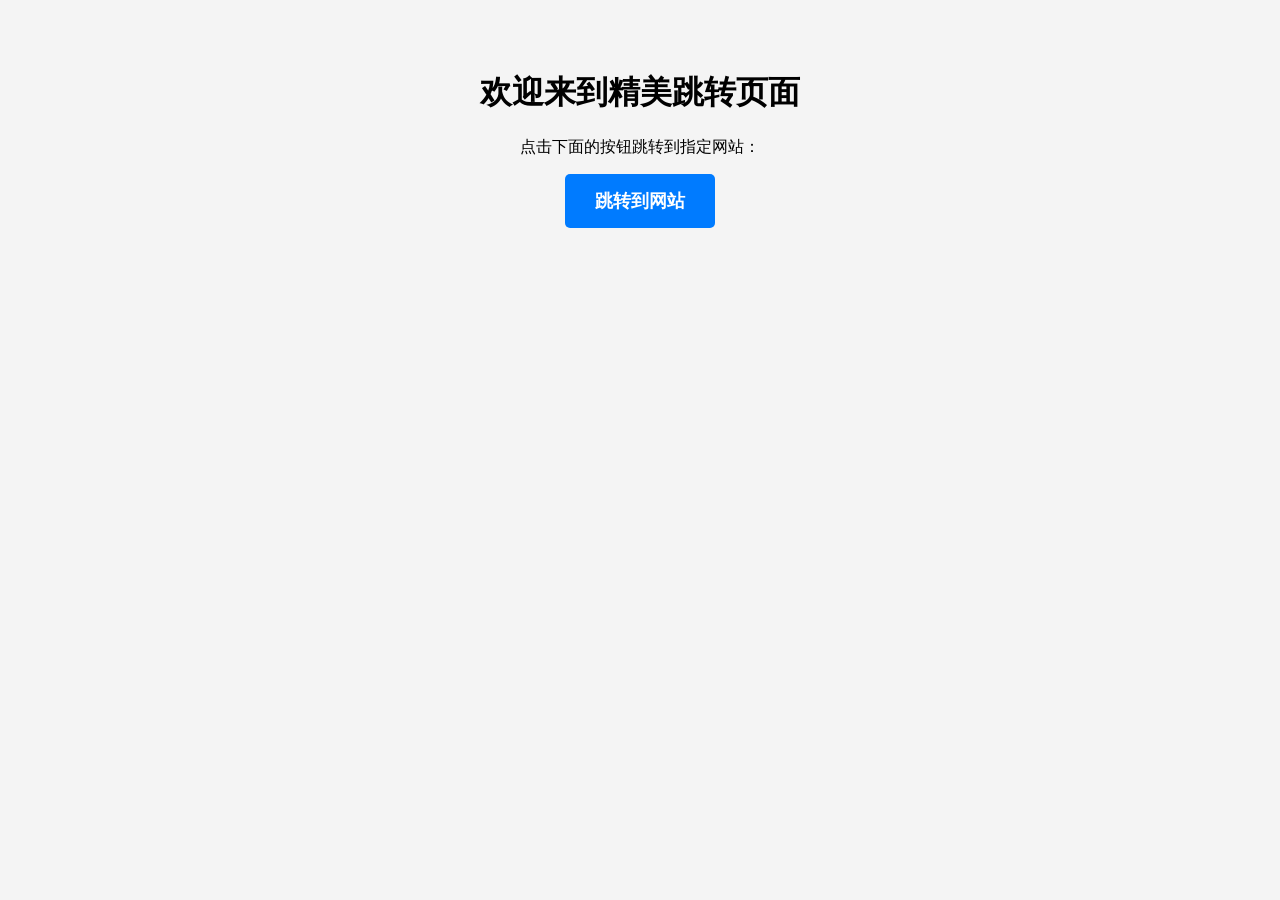
<file: index.html>
<!DOCTYPE html>
<html lang="zh">
<head>
    <meta charset="UTF-8">
    <meta name="viewport" content="width=device-width, initial-scale=1.0">
    <title>精美跳转页面</title>
    <style>
        body {
            font-family: Arial, sans-serif;
            text-align: center;
            background-color: #f4f4f4;
            margin: 0;
            padding: 50px;
        }
        .button {
            display: inline-block;
            padding: 15px 30px;
            font-size: 18px;
            font-weight: bold;
            color: white;
            background-color: #007BFF;
            border: none;
            border-radius: 5px;
            cursor: pointer;
            text-decoration: none;
            transition: background-color 0.3s ease;
        }
        .button:hover {
            background-color: #0056b3;
        }
    </style>
</head>
<body>
    <h1>欢迎来到精美跳转页面</h1>
    <p>点击下面的按钮跳转到指定网站：</p>
    <a href="https://lpvhttsl.ap-southeast-1.clawcloudrun.com/%e5%bd%ad%e6%a1%a5%e4%ba%8c%e5%88%9d%e4%b8%ad/" class="button">跳转到网站</a>
</body>
</html>
</file>
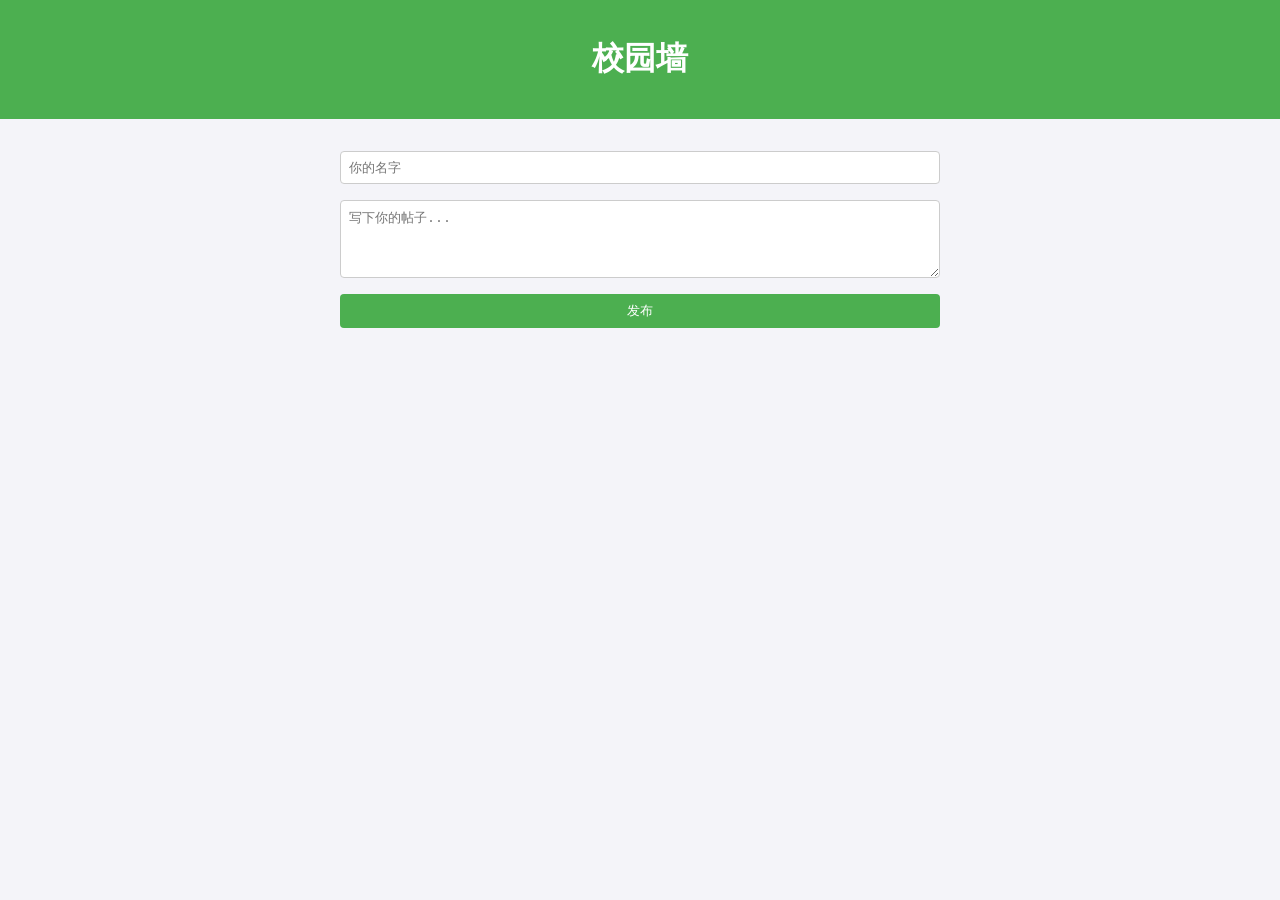
<file: 00.html>
<!DOCTYPE html>
<html lang="zh-CN">
<head>
    <meta charset="UTF-8">
    <meta name="viewport" content="width=device-width, initial-scale=1.0">
    <title>校园墙</title>
    <style>
        body {
            font-family: Arial, sans-serif;
            background-color: #f4f4f9;
            margin: 0;
            padding: 0;
            display: flex;
            flex-direction: column;
            align-items: center;
        }
        header {
            background-color: #4CAF50;
            color: white;
            padding: 1rem;
            text-align: center;
            width: 100%;
        }
        main {
            width: 90%;
            max-width: 600px;
            margin: 2rem 0;
        }
        .post-form {
            display: flex;
            flex-direction: column;
            margin-bottom: 2rem;
        }
        .post-form input, .post-form textarea {
            margin-bottom: 1rem;
            padding: 0.5rem;
            border: 1px solid #ccc;
            border-radius: 4px;
        }
        .post-form button {
            padding: 0.5rem;
            background-color: #4CAF50;
            color: white;
            border: none;
            border-radius: 4px;
            cursor: pointer;
        }
        .post-form button:hover {
            background-color: #45a049;
        }
        .posts {
            list-style-type: none;
            padding: 0;
        }
        .post {
            background-color: white;
            padding: 1rem;
            margin-bottom: 1rem;
            border-radius: 4px;
            box-shadow: 0 2px 4px rgba(0, 0, 0, 0.1);
        }
    </style>
</head>
<body>
    <header>
        <h1>校园墙</h1>
    </header>
    <main>
        <form class="post-form" id="postForm">
            <input type="text" id="username" placeholder="你的名字" required>
            <textarea id="message" rows="4" placeholder="写下你的帖子..." required></textarea>
            <button type="submit">发布</button>
        </form>
        <ul class="posts" id="posts"></ul>
    </main>
    <script>
        document.getElementById('postForm').addEventListener('submit', function(event) {
            event.preventDefault();
            const username = document.getElementById('username').value;
            const message = document.getElementById('message').value;
            const postList = document.getElementById('posts');

            const postItem = document.createElement('li');
            postItem.className = 'post';
            postItem.innerHTML = `<strong>${username}</strong><p>${message}</p>`;
            postList.appendChild(postItem);

            document.getElementById('postForm').reset();
        });
    </script>
</body>
</html>
</file>
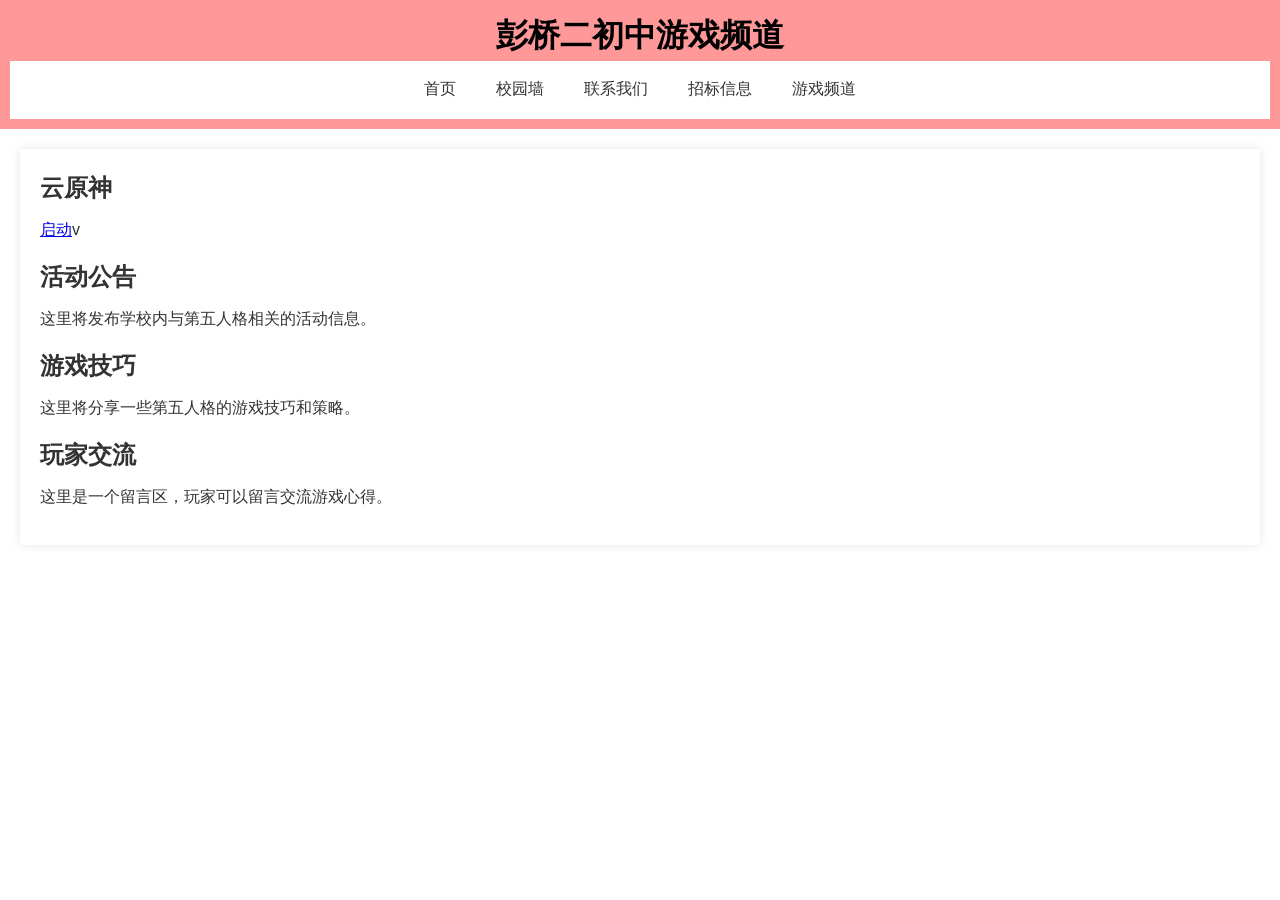
<file: dwrg.html>
<!DOCTYPE html>
<html lang="zh-CN">
<head>
    <meta charset="UTF-8">
    <meta name="viewport" content="width=device-width, initial-scale=1.0">
    <link rel="stylesheet" href="styles.css">
    <title>游戏频道</title>
    <style>
        /* 在这里添加CSS样式 */
        body {
            font-family: Arial, sans-serif;
            margin: 0;
            padding: 0;
        }
        header {
            background-color: #ff9898;
            color: #000000;
            padding: 10px;
            text-align: center;
        }
        main {
            margin: 20px;
        }
    </style>
</head>
<body>
    <header>
        <h1>彭桥二初中游戏频道</h1>
        <nav>
            <ul>
               <li><a href=zy.html>首页</a></li>
              
               <li><a href=xyq.html>校园墙</a></li>
               <li><a href=lxxx.html>联系我们</a></li>
               <li><a href=zbxx.html>招标信息</a></li>
               <li><a href=dwrg.html>游戏频道</a></li>
             </ul>
        </nav>
    </header>
    <main>
        <h2>云原神</h2>
        <p><a href="https://ys.mihoyo.com/cloud/">启动</a>v</p>

        <h2>活动公告</h2>
        <p>这里将发布学校内与第五人格相关的活动信息。</p>

        <h2>游戏技巧</h2>
        <p>这里将分享一些第五人格的游戏技巧和策略。</p>

        <h2>玩家交流</h2>
        <p>这里是一个留言区，玩家可以留言交流游戏心得。</p>

        <!-- 这里可以添加更多的内容，如图片、视频、论坛链接等 -->
    </main>

    <!-- 这里可以添加JavaScript代码来实现交互功能 -->
    <script>
        // 示例：隐藏某个元素
        // document.getElementById('someElementId').style.display = 'none';
    </script>
</body>
</html>
</file>
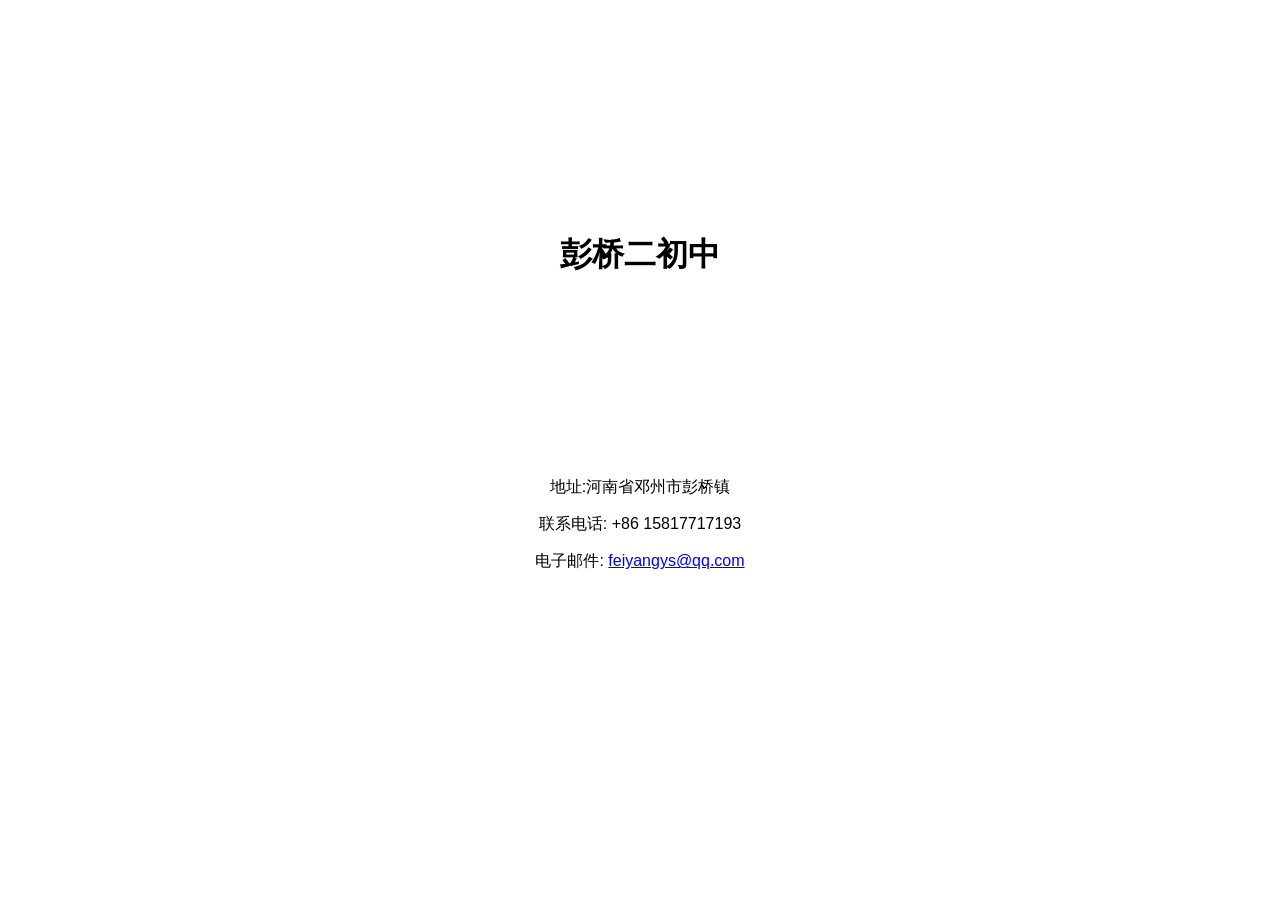
<file: lxxx.html>
<!DOCTYPE html>
<html lang="zh-CN">
<head>
    <meta charset="UTF-8">
    <meta name="viewport" content="width=device-width, initial-scale=1.0">
    <title>彭桥二初中联系信息</title>
    <style>
        /* 简单的样式 */
        body {
            font-family: Arial, sans-serif;
            margin: 12px;
            padding: 200px;
        }
        h1 {
            text-align: center;
        }
        .contact-info {
            margin-top: 200px;
            text-align: center;
        }
    </style>
</head>
<body>
    <h1>彭桥二初中</h1>
    <div class="contact-info">
        <p>地址:河南省邓州市彭桥镇</p>
        <p>联系电话: +86 15817717193</p>
        <p>电子邮件: <a href="mailto:feiyangys@qq.com">feiyangys@qq.com</a></p>
    </div>
</body>
</html>
</file>
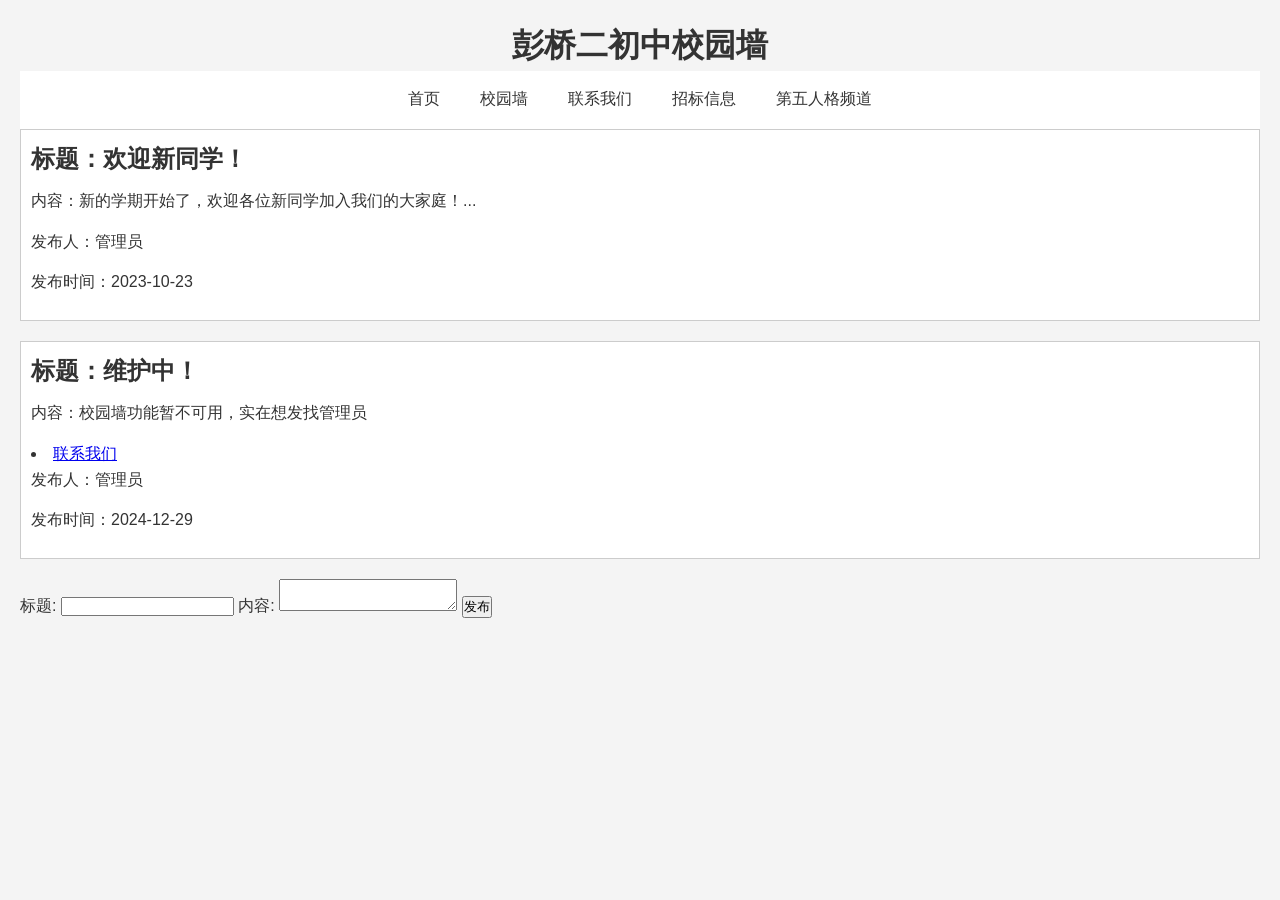
<file: xyq.html>
<!DOCTYPE html>
<html lang="zh-CN">
<head>
    <meta charset="UTF-8">
    <meta name="viewport" content="width=device-width, initial-scale=1.0">
    <title>彭桥二初中校园墙</title>
    <link rel="stylesheet" href="styles.css">
    <style>
        /* 在这里添加你的样式代码 */
        body {
            font-family: Arial, sans-serif;
            margin: 0;
            padding: 20px;
            background-color: #f4f4f4;
        }
        h1 {
            text-align: center;
            color: #333;
        }
        .wall-post {
            border: 1px solid #ccc;
            padding: 10px;
            margin-bottom: 20px;
            background-color: #fff;
        }
        .wall-post:hover {
            box-shadow: 0 0 10px rgba(0, 0, 0, 0.1);
        }
    </style>
</head>
<body>
    <h1>彭桥二初中校园墙</h1>
    <nav>
            <ul>
                <li><a href="index.html">首页</a></li>
                <li><a href=xyq.html>校园墙</a></li>
                <li><a href=lxxx.html>联系我们</a></li>
                <li><a href=zbxx.html>招标信息</a></li>
                <li><a href=dwrg.html>第五人格频道</a></li>
            </ul>
    </nav>

    <!-- 校园墙帖子开始 -->

    <div class="wall-post">
        <h2>标题：欢迎新同学！</h2>
        <p>内容：新的学期开始了，欢迎各位新同学加入我们的大家庭！...</p>
        <p>发布人：管理员</p>
        <p>发布时间：2023-10-23</p>
    </div>
    <div class="wall-post">
        <h2>标题：维护中！</h2>
        <p>内容：校园墙功能暂不可用，实在想发找管理员</p><li><a href=lxxx.html>联系我们</a></li>
        <p>发布人：管理员</p>
        <p>发布时间：2024-12-29</p>
    </div>
     <!-- 提交表单 -->
     <form id="postForm">
        <label for="title">标题:</label>
        <input type="text" id="title" name="title" required>

        <label for="content">内容:</label>
        <textarea id="content" name="content" required></textarea>

        <input type="submit" value="发布">
    </form>

    <!-- 提交表单的JavaScript处理 -->
    <script>
        document.getElementById('postForm').addEventListener('submit', function(event) {
            // 阻止表单的默认提交行为
            event.preventDefault();

            // 获取表单数据
            var title = document.getElementById('title').value;
            var content = document.getElementById('content').value;

            // 创建一个新的帖子元素
            var newPost = document.createElement('div');
            newPost.className = 'wall-post';

            // 创建帖子内容
            var titleElement = document.createElement('h2');
            titleElement.textContent = '标题：' + title;
            newPost.appendChild(titleElement);

            var contentElement = document.createElement('p');
            contentElement.textContent = '内容：' + content;
            newPost.appendChild(contentElement);

            // 假设当前用户是"游客"，你可以根据实际情况获取或设置用户名
            var authorElement = document.createElement('p');
            authorElement.textContent = '发布人：游客';
            newPost.appendChild(authorElement);

            // 假设当前时间是发布时间
            var date = new Date().toISOString().slice(0, 10).replace('T', ' ');
            var dateElement = document.createElement('p');
            dateElement.textContent = '发布时间：' + date;
            newPost.appendChild(dateElement);

            // 将新帖子添加到页面中的帖子列表的末尾
            var postsContainer = document.body; // 假设帖子列表是整个body，或者你可以指定一个特定的容器
            postsContainer.insertBefore(newPost, postsContainer.firstChild); // 插入到最前面

            // 重置表单
            document.getElementById('postForm').reset();
        });
    </script>
</body>
</html>

    <!-- 可以继续添加更多的帖子 -->

    <!-- 校园墙帖子结束 -->
</body>
</html>
</file>
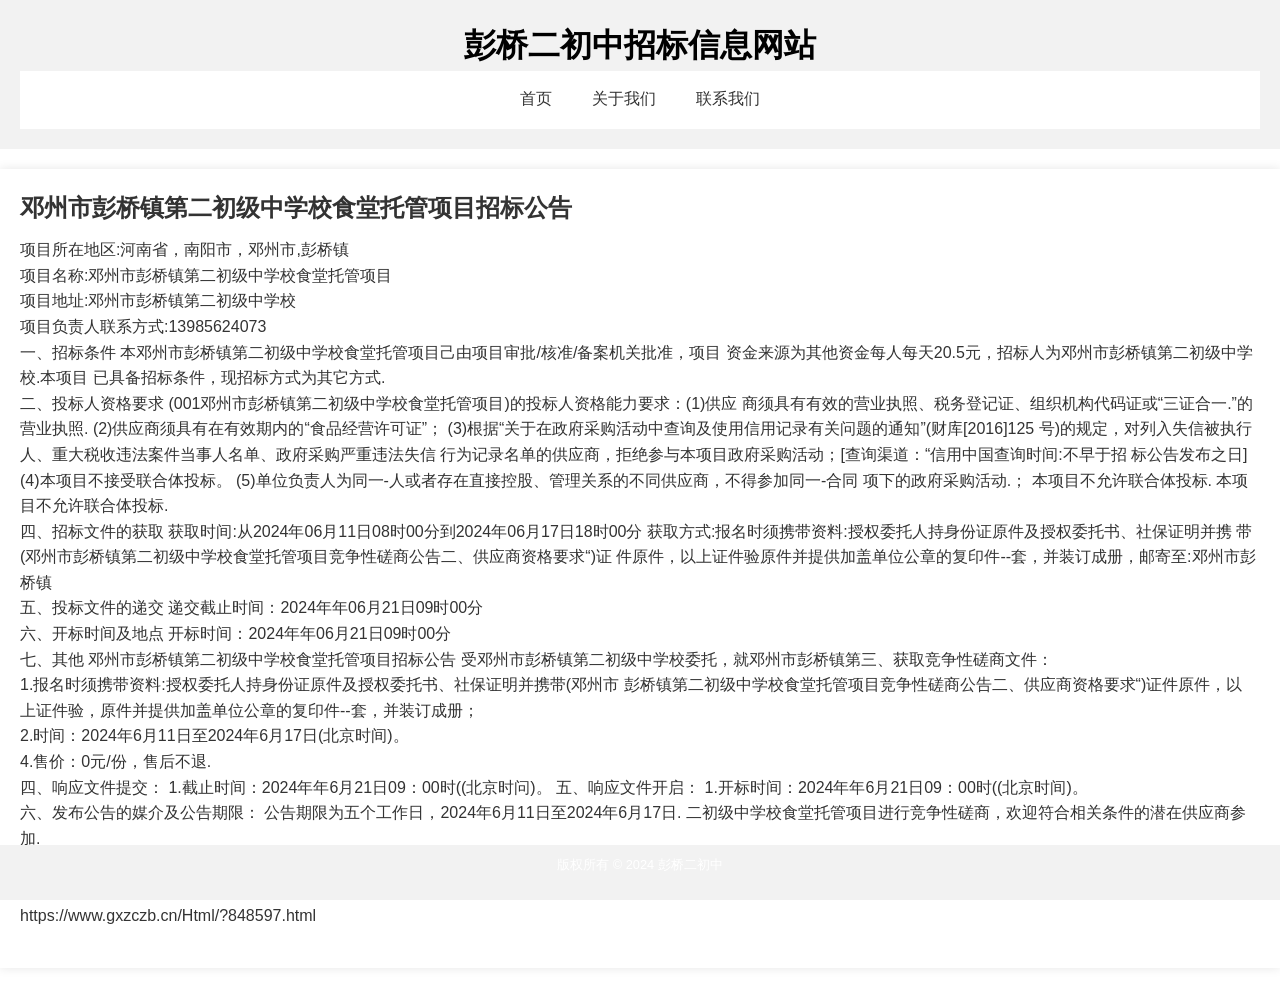
<file: zbxx.html>
<!DOCTYPE html>
<html lang="zh-CN">
<head>
    <meta charset="UTF-8">
    <meta name="viewport" content="width=device-width, initial-scale=1.0">
    <title>彭桥二初中招标信息网站</title>
    <link rel="stylesheet" href="styles.css"> <!-- 链接到CSS样式表 -->
</head>
<body>
    <header>
        <h1>彭桥二初中招标信息网站</h1>
         <nav>
            <ul>
                <li><a href="zy.html">首页</a></li>
                <li><a href="zy.html">关于我们</a></li>
                <li><a href="lxxx.html">联系我们</a></li>
                <!-- 可以添加更多页面链接 -->
            </ul>
        </nav>
    </header>

    <main>
        <!-- 这里根据当前页面显示相应的内容 -->
        <section class="Untitled-1.css"> <!-- 添加了类名，也可以只使用id -->
            <!-- 示例：首页内容 -->
            <h2>邓州市彭桥镇第二初级中学校食堂托管项目招标公告</h2>
            <p>
               项目所在地区:河南省，南阳市，邓州市,彭桥镇
                <br>项目名称:邓州市彭桥镇第二初级中学校食堂托管项目
                <br>项目地址:邓州市彭桥镇第二初级中学校
                <br>项目负责人联系方式:13985624073
                <br>一、招标条件

                本邓州市彭桥镇第二初级中学校食堂托管项目己由项目审批/核准/备案机关批准，项目
                
                资金来源为其他资金每人每天20.5元，招标人为邓州市彭桥镇第二初级中学校.本项目
                
                已具备招标条件，现招标方式为其它方式.
                <br>二、投标人资格要求

                (001邓州市彭桥镇第二初级中学校食堂托管项目)的投标人资格能力要求：(1)供应
                
                商须具有有效的营业执照、税务登记证、组织机构代码证或“三证合一.”的营业执照.
                
                (2)供应商须具有在有效期内的“食品经营许可证”；
                
                (3)根据“关于在政府采购活动中查询及使用信用记录有关问题的通知”(财库[2016]125
                
                号)的规定，对列入失信被执行人、重大税收违法案件当事人名单、政府采购严重违法失信
                
                行为记录名单的供应商，拒绝参与本项目政府采购活动；[查询渠道：“信用中国查询时间:不早于招
                
                标公告发布之日]
                
                (4)本项目不接受联合体投标。
                
                (5)单位负责人为同一-人或者存在直接控股、管理关系的不同供应商，不得参加同一-合同
                
                项下的政府采购活动.；
                
                本项目不允许联合体投标.
                
                本项目不允许联合体投标.
                
                <br>四、招标文件的获取
                
                获取时间:从2024年06月11日08时00分到2024年06月17日18时00分
                
                获取方式:报名时须携带资料:授权委托人持身份证原件及授权委托书、社保证明并携
                
                带(邓州市彭桥镇第二初级中学校食堂托管项目竞争性磋商公告二、供应商资格要求“)证
                
                件原件，以上证件验原件并提供加盖单位公章的复印件--套，并装订成册，邮寄至:邓州市彭桥镇
                <br>五、投标文件的递交

                递交截止时间：2024年年06月21日09时00分
                <br>六、开标时间及地点

                开标时间：2024年年06月21日09时00分
                
                <br>七、其他
                
                邓州市彭桥镇第二初级中学校食堂托管项目招标公告
                
                受邓州市彭桥镇第二初级中学校委托，就邓州市彭桥镇第三、获取竞争性磋商文件：
                
                <br>1.报名时须携带资料:授权委托人持身份证原件及授权委托书、社保证明并携带(邓州市
                
                彭桥镇第二初级中学校食堂托管项目竞争性磋商公告二、供应商资格要求“)证件原件，以
                
                上证件验，原件并提供加盖单位公章的复印件--套，并装订成册；
                
                <br>2.时间：2024年6月11日至2024年6月17日(北京时间)。
                
                <br>4.售价：0元/份，售后不退.
                
                <br>四、响应文件提交：
                
                1.截止时间：2024年年6月21日09：00时((北京时问)。
                
                五、响应文件开启：
                
                1.开标时间：2024年年6月21日09：00时((北京时间)。
                
                <br>六、发布公告的媒介及公告期限：
                
                公告期限为五个工作日，2024年6月11日至2024年6月17日.
                
                二初级中学校食堂托管项目进行竞争性磋商，欢迎符合相关条件的潜在供应商参加.
                
                <br>一、项目基本情况：
                
                1.项目编号：HNRS-2024-6004
                
                2.项目名称:邓州市彭桥镇第二初级中学校食堂托管项目
                
                3.招标需求:详见竞争性磋商文件
                
                4.服务期限:服务期3年
                
                5.质量要求:符合国家及相关行业合格标准，且满足采购人要求.
                
                注：报名前邮件发送(公司名称+联系人电话+参加项目名称)获取投标登记表
                
               <br> https://www.gxzczb.cn/Html/?848597.html


            </p>
            <!-- 其他内容... -->
        </section>
    </main>

    <footer>
        <p>版权所有 &copy; 2024 彭桥二初中</p>
    </footer>

    <!-- 链接到JavaScript脚本（如果需要） -->
    <!-- <script src="scripts.js"></script> -->
</body>
</html>
</file>
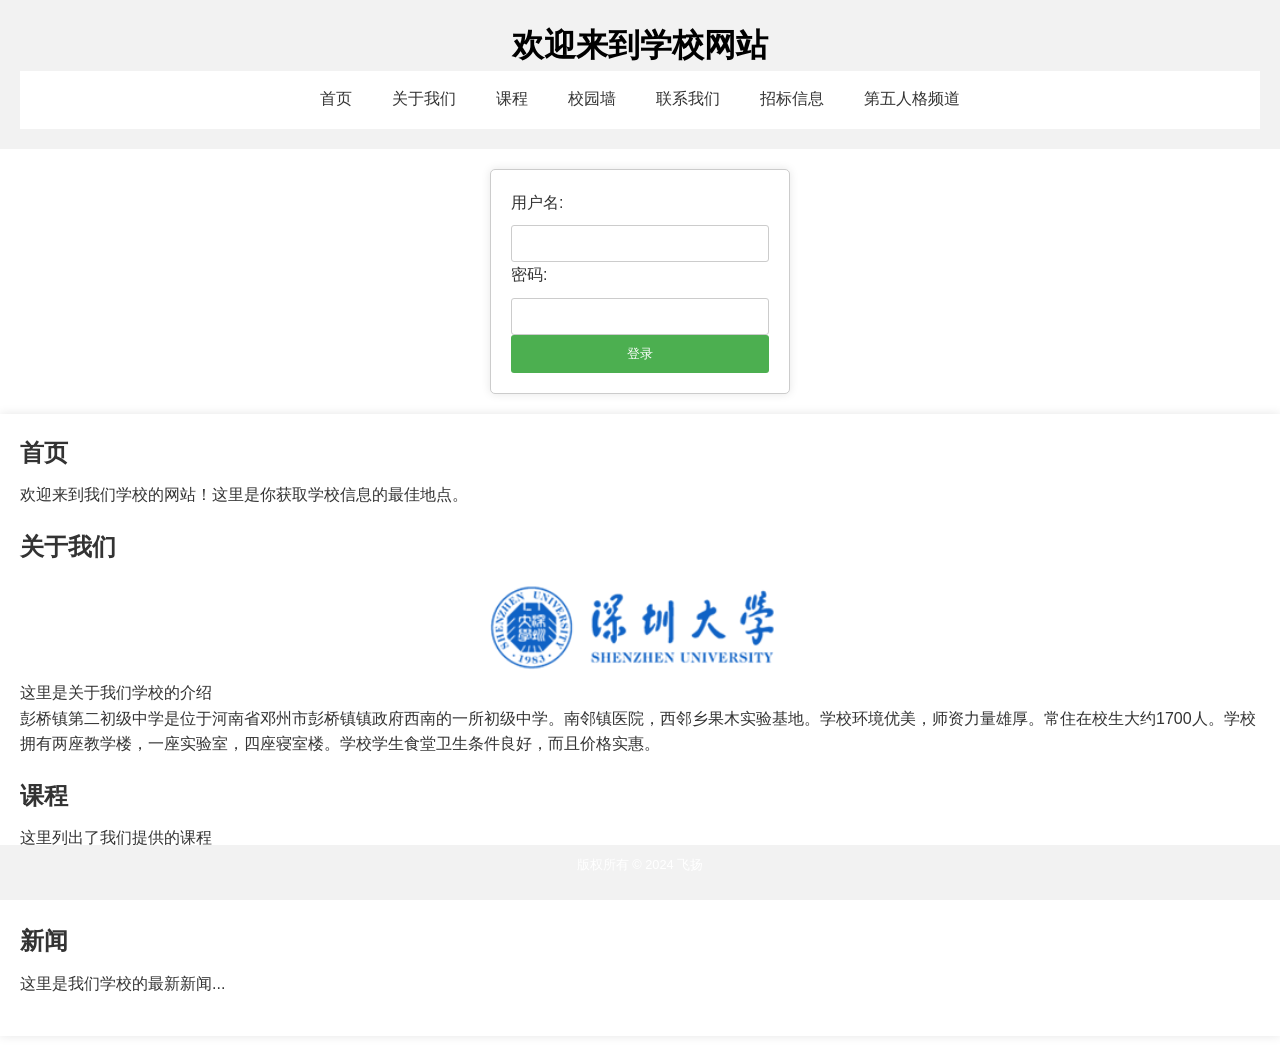
<file: zy.html>
<!DOCTYPE html>
<html lang="zh-CN">
<head>
    <meta charset="UTF-8">
    <meta name="viewport" content="width=device-width, initial-scale=1.0">
    <title>彭桥二初中</title>
    <link rel="stylesheet" href="styles.css">
    <link rel="icon" href="images/logo.png">
</head>
<body>
    <header>
        <h1>欢迎来到学校网站</h1>
        <nav>
            <ul>
               <li><a href="#home">首页</a></li>
               <li><a href="#about">关于我们</a></li>
               <li><a href="#courses">课程</a></li>
               <li><a href=xyq.html>校园墙</a></li>
               <li><a href=lxxx.html>联系我们</a></li>
               <li><a href=zbxx.html>招标信息</a></li>
               <li><a href=dwrg.html>第五人格频道</a></li>
             </ul>
           </nav>
    </header>
<!-- 在<nav>元素下方添加登录表单 -->
<div id="login-container">
    <form id="loginForm">
        <label for="username">用户名:</label>
        <input type="text" id="username" name="username" required>

        <label for="password">密码:</label>
        <input type="password" id="password" name="password" required>

        <input type="submit" value="登录">
    </form>
</div>

    <main>
        <section id="home">
            <h2>首页</h2>
            <p>欢迎来到我们学校的网站！这里是你获取学校信息的最佳地点。</p>
        </section>

        <section id="about">
            <h2>关于我们</h2>
            <img src="images/logo.png" alt="logo"style="width: 300px; height: auto;">
            <p>这里是关于我们学校的介绍
                <br>彭桥镇第二初级中学是位于河南省邓州市彭桥镇镇政府西南的一所初级中学。南邻镇医院，西邻乡果木实验基地。学校环境优美，师资力量雄厚。常住在校生大约1700人。学校拥有两座教学楼，一座实验室，四座寝室楼。学校学生食堂卫生条件良好，而且价格实惠。
            </p>
        </section>

        <section id="courses">
            <h2>课程</h2>
            <p>这里列出了我们提供的课程
                <br>学校开设的有语文、数学、英语、体育、政治、历史、生物、地理、物理、化学、音乐、美术等多门课程。学校学习氛围浓厚，老师尽职尽责，学生勤奋努力。在多次中招考试中取得优异成绩，培育出了一大批优秀毕业生，受到社会的一致好评。
            </p>
            <!-- 可以使用表格或列表来详细列出课程 -->
        </section>

        <section id="news">
            <h2>新闻</h2>
            <p>这里是我们学校的最新新闻...</p>
            <!-- 可以使用文章列表或新闻轮播图来展示新闻 -->
        </section>
    </main>

    <footer>
        <p>版权所有 &copy; 2024 飞扬</p>
    </footer>

    <!-- 这里可以链接到JavaScript脚本 -->
    <!-- <script src="scripts.js"></script> -->

 <!-- 在</body>之前添加JavaScript -->
 <script>
    document.getElementById('loginForm').addEventListener('submit', function(event) {
        // 阻止表单的默认提交行为
        event.preventDefault();

        // 获取表单数据
        var username = document.getElementById('username').value;
        var password = document.getElementById('password').value;

        // 这里只是模拟验证，实际中你需要将用户名和密码发送到服务器进行验证
        if (username === 'admin' && password === '123456') {
            // 登录成功，你可以在这里执行一些操作，比如重定向到某个页面或显示一条消息
            alert('登录成功！');

            // 隐藏登录表单（可选）
            document.getElementById('login-container').style.display = 'none';

            // 可能还要添加一些逻辑，比如显示用户的个人资料或导航项等
        } else {
            // 登录失败，显示错误消息
            alert('用户名或密码错误！');
        }
    });
</script>   
    </body>
</html>
</file>
<file: styles.css>
/* styles.css */
body {
    font-family: Arial, sans-serif;
    margin: 0;
    padding: 0;
    background-color: #ffffff;
    color: #000000;
}

header, footer {
    background-color: #000000;
    color: rgb(0, 0, 0);
    text-align: center;
    padding: 10px 0;
}

nav ul {
    list-style: none;
    padding: 0;
    margin: 0;
    overflow: hidden;
    background-color: #ffffff;
}

nav ul li {
    float: left;
}

nav ul li a {
    display: block;
    color: rgb(255, 255, 255);
    text-align: center;
    padding: 14px 16px;
    text-decoration: none;
}

nav ul li a:hover {
    background-color: #ddd;
    color: rgb(255, 255, 255);
}

#login-container {
    background-color: #fff;
    padding: 20px;
    border: 1px solid #ccc;
    margin-top: 20px;
    width: 300px;
    margin-left: auto;
    margin-right: auto;
    box-shadow: 0 0 10px rgba(0, 0, 0, 0.1);
}

main {
    padding: 20px;
    background-color: #fff;
    margin: 20px 0;
    box-shadow: 0 0 10px rgba(0, 0, 0, 0.1);
}

footer {
    padding: 10px 0;
    position: fixed;
    bottom: 0;
    width: 100%;
    background-color: #333;
    color: white;
}

section {
    margin-bottom: 20px;
}

img {
    display: block;
    margin: 0 auto;
    max-width: 100%;
    height: auto;
}/* 样式表：styles.css */

/* 重置默认样式 */

* {
    margin: 0;
    padding: 0;
    box-sizing: border-box;
}

/* 全局样式 */
body {
    font-family: Arial, sans-serif;
    color: #333;
    line-height: 1.6;
}

header {
    background-color: #f2f2f2;
    padding: 20px;
    text-align: center;
}

nav ul {
    list-style-type: none;
    display: flex;
    justify-content: center;
    padding: 10px 0;
}

nav ul li {
    margin: 0 10px;
}

nav ul li a {
    text-decoration: none;
    color: #333;
    padding: 5px 10px;
    border-bottom: 2px solid transparent;
    transition: border-bottom 0.3s ease;
}

nav ul li a:hover {
    border-bottom: 2px solid #007bff;
}

main {
    padding: 20px;
}

section {
    margin-bottom: 20px;
}

footer {
    background-color: #f2f2f2;
    padding: 10px;
    text-align: center;
    font-size: 0.8em;
}

/* 其他可能需要的样式 */
h1 {
    font-size: 2em;
}

h2 {
    font-size: 1.5em;
    margin-bottom: 10px;
}

p {
    margin-bottom: 15px;
}

/* 响应式样式（可选） */
@media (max-width: 768px) {
    nav ul {
        flex-direction: column;
        align-items: center;
    }
    nav ul li {
        margin: 5px 0;
    }
}


/* 登录容器的样式 */
#login-container {
    width: 300px; /* 设置登录容器的宽度 */
    padding: 20px; /* 添加内边距 */
    border: 1px solid #ccc; /* 添加边框 */
    border-radius: 5px; /* 添加圆角 */
    box-shadow: 0 0 10px rgba(0, 0, 0, 0.1); /* 添加阴影效果 */
    margin-top: 20px; /* 添加上边距 */
}

/* 表单标签和输入框的样式 */
#loginForm label {
    display: block; /* 使标签独占一行 */
    margin-bottom: 10px; /* 添加底部外边距 */
}

#loginForm input[type="text"],
#loginForm input[type="password"] {
    width: 100%; /* 设置输入框宽度为100% */
    padding: 10px; /* 添加内边距 */
    border: 1px solid #ccc; /* 添加边框 */
    border-radius: 3px; /* 添加圆角 */
    box-sizing: border-box; /* 确保padding和border包含在width内 */
}

/* 提交按钮的样式 */
#loginForm input[type="submit"] {
    width: 100%; /* 设置提交按钮宽度为100% */
    padding: 10px; /* 添加内边距 */
    border: none; /* 移除边框 */
    background-color: #4CAF50; /* 设置背景色 */
    color: white; /* 设置文字颜色 */
    cursor: pointer; /* 添加鼠标悬停时的效果 */
    border-radius: 3px; /* 添加圆角 */
}

/* 提交按钮点击时的样式（可选） */
#loginForm input[type="submit"]:hover {
    background-color: #45a049; /* 修改点击时的背景色 */
document.getElementById('postForm').addEventListener('submit', function(event) {
    event.preventDefault();

    var title = document.getElementById('title').value;
    var content = document.getElementById('content').value;

    var postContent = '标题：' + title + '\n内容：' + content + '\n发布人：游客\n发布时间：' + new Date().toISOString().slice(0, 10).replace('T', ' ') + '\n\n';

    var blob = new Blob([postContent], { type: 'text/plain;charset=utf-8' });
    var link = document.createElement('a');
    link.href = URL.createObjectURL(blob);
    link.download = 'post.txt';
    link.click();

    document.getElementById('postForm').reset();
});

    
}
document.getElementById('postForm').addEventListener('submit', function(event) {
    event.preventDefault();

    var title = document.getElementById('title').value;
    var content = document.getElementById('content').value;

    var postContent = '标题：' + title + '\n内容：' + content + '\n发布人：游客\n发布时间：' + new Date().toISOString().slice(0, 10).replace('T', ' ') + '\n\n';

    var blob = new Blob([postContent], { type: 'text/plain;charset=utf-8' });
    var link = document.createElement('a');
    link.href = URL.createObjectURL(blob);
    link.download = 'post.txt';
    link.click();

    document.getElementById('postForm').reset();
});
</file>
